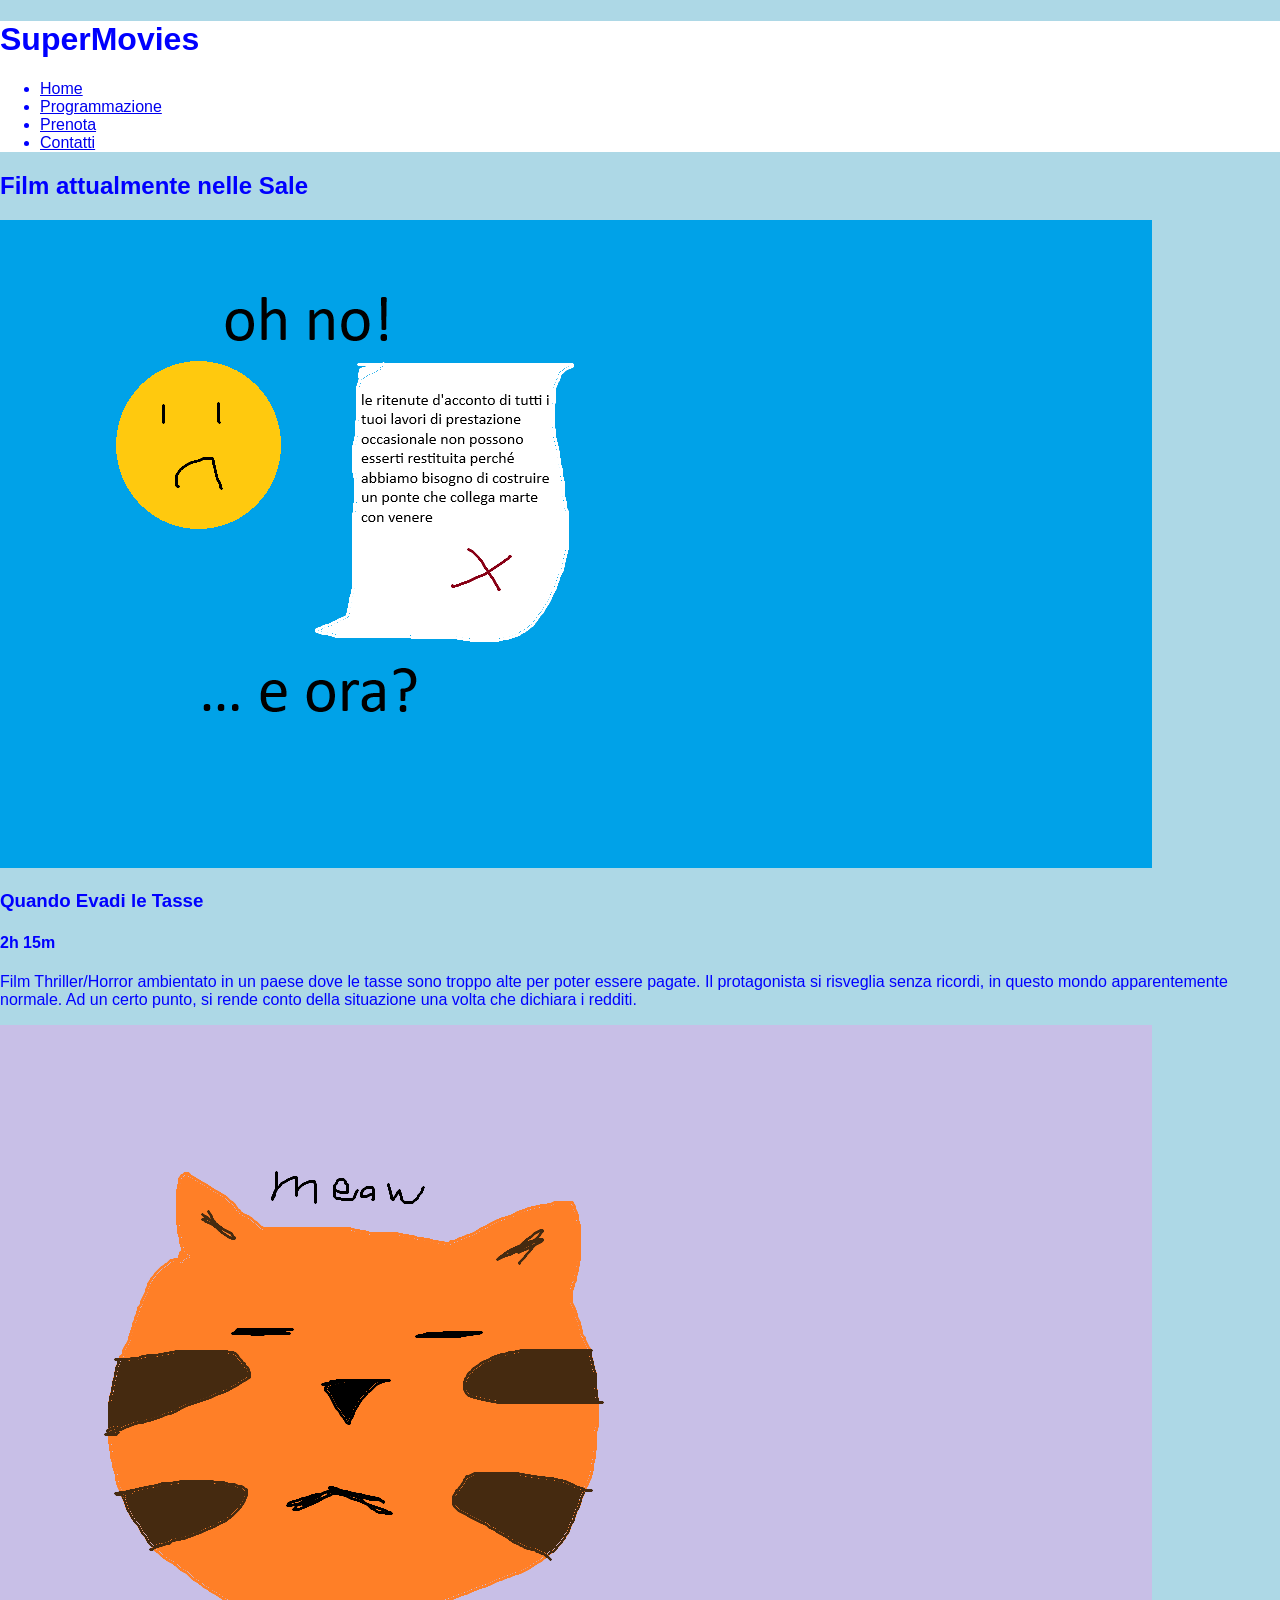
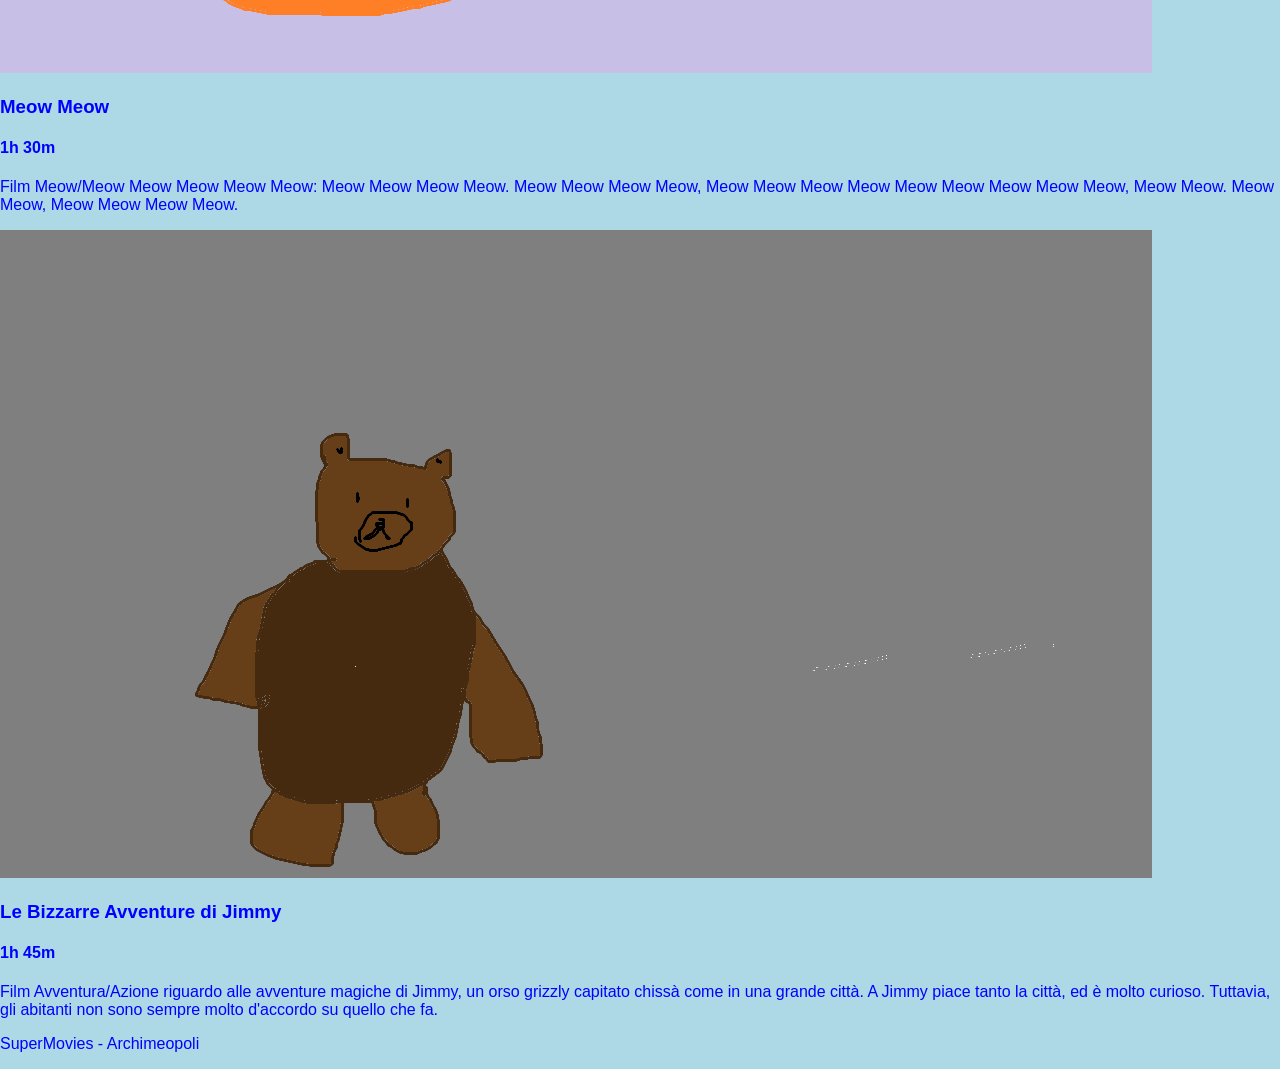
<file: index.html>
<!DOCTYPE html>
<html lang="it">
<head>
    <meta charset="UTF-8">
    <meta name="viewport" content="width=device-width, initial-scale=1.0">
    <title> SuperMovies - Archimeopoli </title>
    <link rel="stylesheet" href="css/style.css">
</head>
<body>
    <div>
        <header>
            <h1> SuperMovies </h1>
            <nav>
                <ul>
                    <li><a href="index.html"> Home </a></li>
                    <li><a href="programmazione.html"> Programmazione </a></li>
                    <li><a href="prenota.html"> Prenota </a></li>
                    <li><a href="contatti.html"> Contatti </a></li>
                </ul>
            </nav>
        </header>

        <main>
            <h2> Film attualmente nelle Sale </h2>
            <section>
                <article>
                    <img src="img/quando-evadi-le-tasse.png" alt="Copertina de Quando Evadi le Tasse">
                    <h3> Quando Evadi le Tasse </h3>
                    <h4> 2h 15m </h4>
                    <p>
                        Film Thriller/Horror ambientato in un paese dove le tasse sono troppo alte per poter essere pagate. 
                        Il protagonista si risveglia senza ricordi, in questo mondo apparentemente normale. 
                        Ad un certo punto, si rende conto della situazione una volta che dichiara i redditi. 
                    </p>
                </article>
                    <img src="img/meow-meow.png" alt="Copertina de Meow Meow">
                    <h3> Meow Meow </h3>
                    <h4> 1h 30m </h4>
                    <p>
                        Film Meow/Meow Meow Meow Meow Meow: Meow Meow Meow Meow. 
                        Meow Meow Meow Meow, Meow Meow Meow Meow Meow Meow Meow Meow Meow, Meow Meow.
                        Meow Meow, Meow Meow Meow Meow.
                    </p>
                <article>
                    
                </article>
                    
                <article>
                    <img src="img/le-bizzarre-avventure-di-jimmy.png" alt="Copertina de Le Bizzarre Avventure di Jimmy">
                    <h3> Le Bizzarre Avventure di Jimmy </h3>
                    <h4> 1h 45m </h4>
                    <p>
                        Film Avventura/Azione riguardo alle avventure magiche di Jimmy, un orso grizzly capitato chissà come in una grande città. 
                        A Jimmy piace tanto la città, ed è molto curioso. 
                        Tuttavia, gli abitanti non sono sempre molto d'accordo su quello che fa.
                    </p>
                </article>
            </section>
        </main>

        <footer>
            <p> SuperMovies - Archimeopoli </p>
        </footer>
    </div>
</body>
</html>
</file>
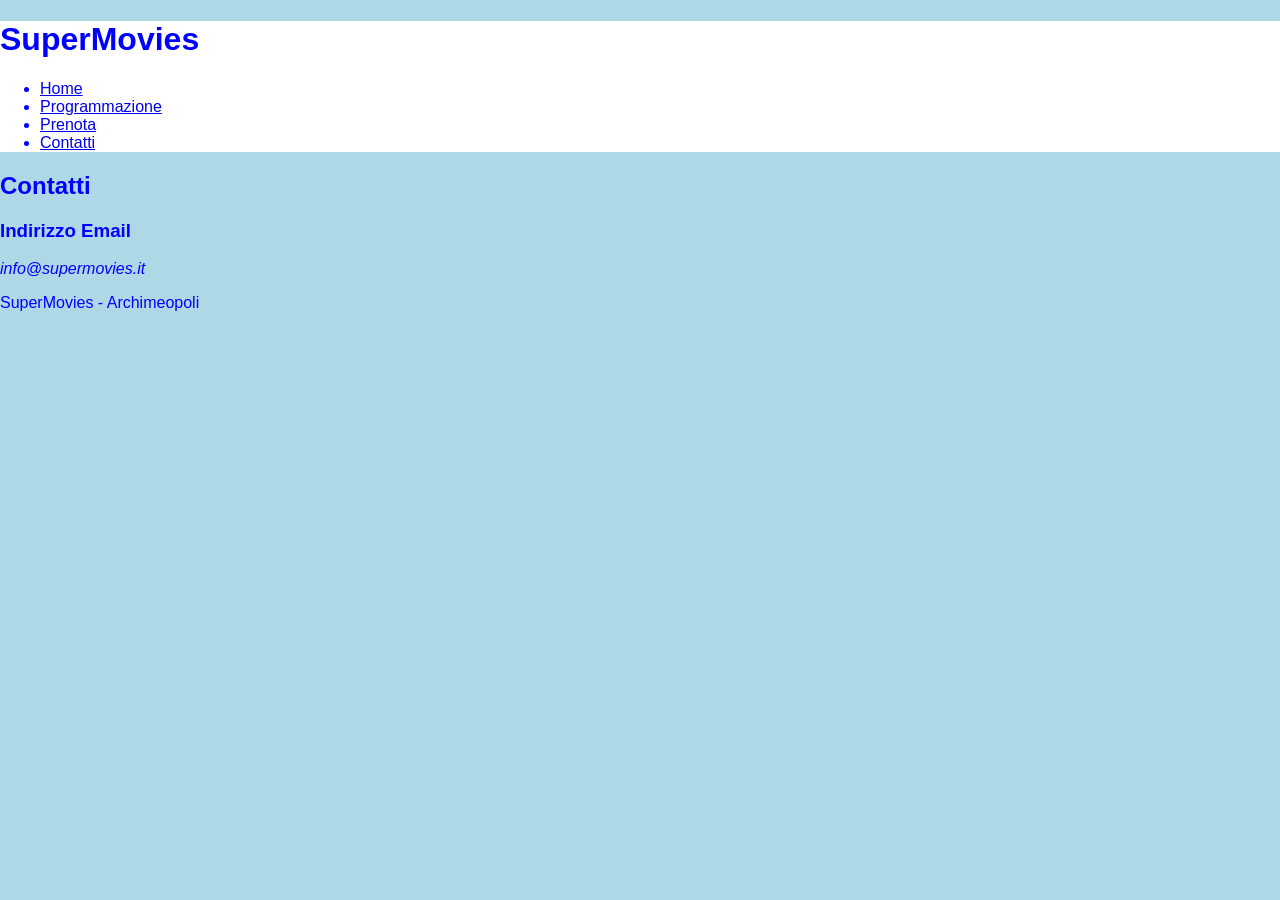
<file: contatti.html>
<!DOCTYPE html>
<html lang="it">
<head>
    <meta charset="UTF-8">
    <meta name="viewport" content="width=device-width, initial-scale=1.0">
    <title> SuperMovies - Archimeopoli </title>
    <link rel="stylesheet" href="css/style.css">
</head>
<body>
    <div>
        <header>
            <h1> SuperMovies </h1>
            <nav>
                <ul>
                    <li><a href="index.html"> Home </a></li>
                    <li><a href="programmazione.html"> Programmazione </a></li>
                    <li><a href="prenota.html"> Prenota </a></li>
                    <li><a href="contatti.html"> Contatti </a></li>
                </ul>
            </nav>
        </header>

        <main>
            <h2> Contatti </h2>
            <section>
                <h3> Indirizzo Email </h3>
                <address> info@supermovies.it </address>
            </section>
        </main>

        <footer>
            <p> SuperMovies - Archimeopoli </p>
        </footer>
    </div>
</body>
</html>
</file>
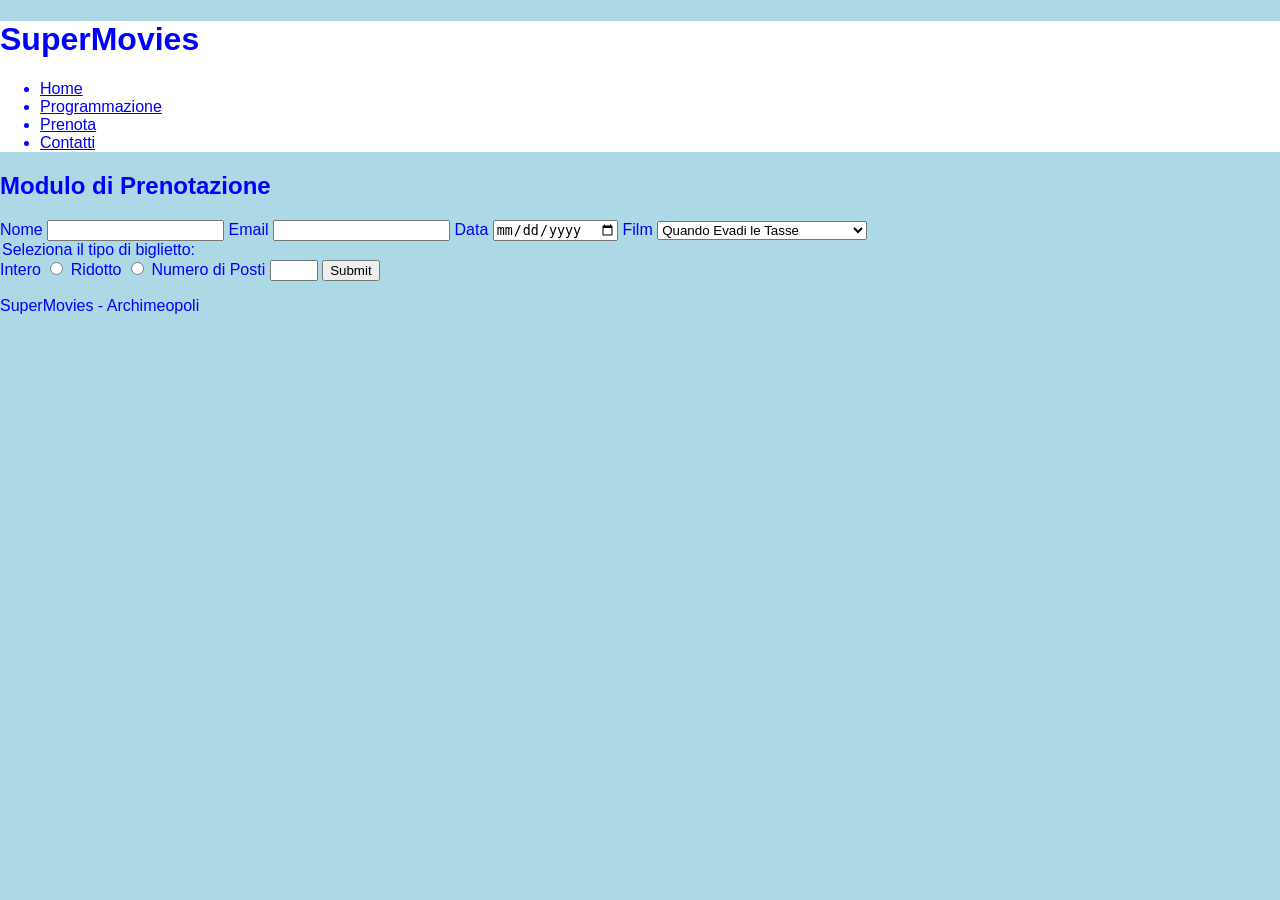
<file: prenota.html>
<!DOCTYPE html>
<html lang="it">
<head>
    <meta charset="UTF-8">
    <meta name="viewport" content="width=device-width, initial-scale=1.0">
    <title> SuperMovies - Archimeopoli </title>
    <link rel="stylesheet" href="css/style.css">
</head>
</head>
<body>
    <div>
        <header>
            <h1> SuperMovies </h1>
            <nav>
                <ul>
                    <li><a href="index.html"> Home </a></li>
                    <li><a href="programmazione.html"> Programmazione </a></li>
                    <li><a href="prenota.html"> Prenota </a></li>
                    <li><a href="contatti.html"> Contatti </a></li>
                </ul>
            </nav>
        </header>

        <main>
            <h2> Modulo di Prenotazione </h2>
            <section>
                <form>
                    <label for="nome" id="nome"> Nome </label>
                    <input type="text" id="nome" name="nome" required>

                    <label for="email" id="email"> Email </label>
                    <input type="email" id="email" name="email" required>

                    <label for="data" id="data"> Data </label>
                    <input type="date" id="data" name="data" required>

                    <label for="film" id="film"> Film </label>
                    <select name="film" id="film">
                        <option value="film1"> Quando Evadi le Tasse </option>
                        <option value="film2"> Meow Meow </option>
                        <option value="film3"> Le Bizzarre Avventure di Jimmy </option>
                    </select>

                    <legend> Seleziona il tipo di biglietto: </legend>
                    
                    <label for="intero" id="intero"> Intero </label>
                    <input type="radio" id="intero" name="intero" value="intero">

                    <label for="ridotto" id="ridotto"> Ridotto </label>
                    <input type="radio" id="ridotto" name="ridotto" value="ridotto">

                    <label for="posti"> Numero di Posti </label>
                    <input type="number" id="posti" name="posti" min="1" max="10" required>

                    <input type="submit" id="invio" name="invio">
                </form>
            </section>
        </main>

        <footer>
            <p> SuperMovies - Archimeopoli </p>
        </footer>
    </div>
</body>
</html>
</file>
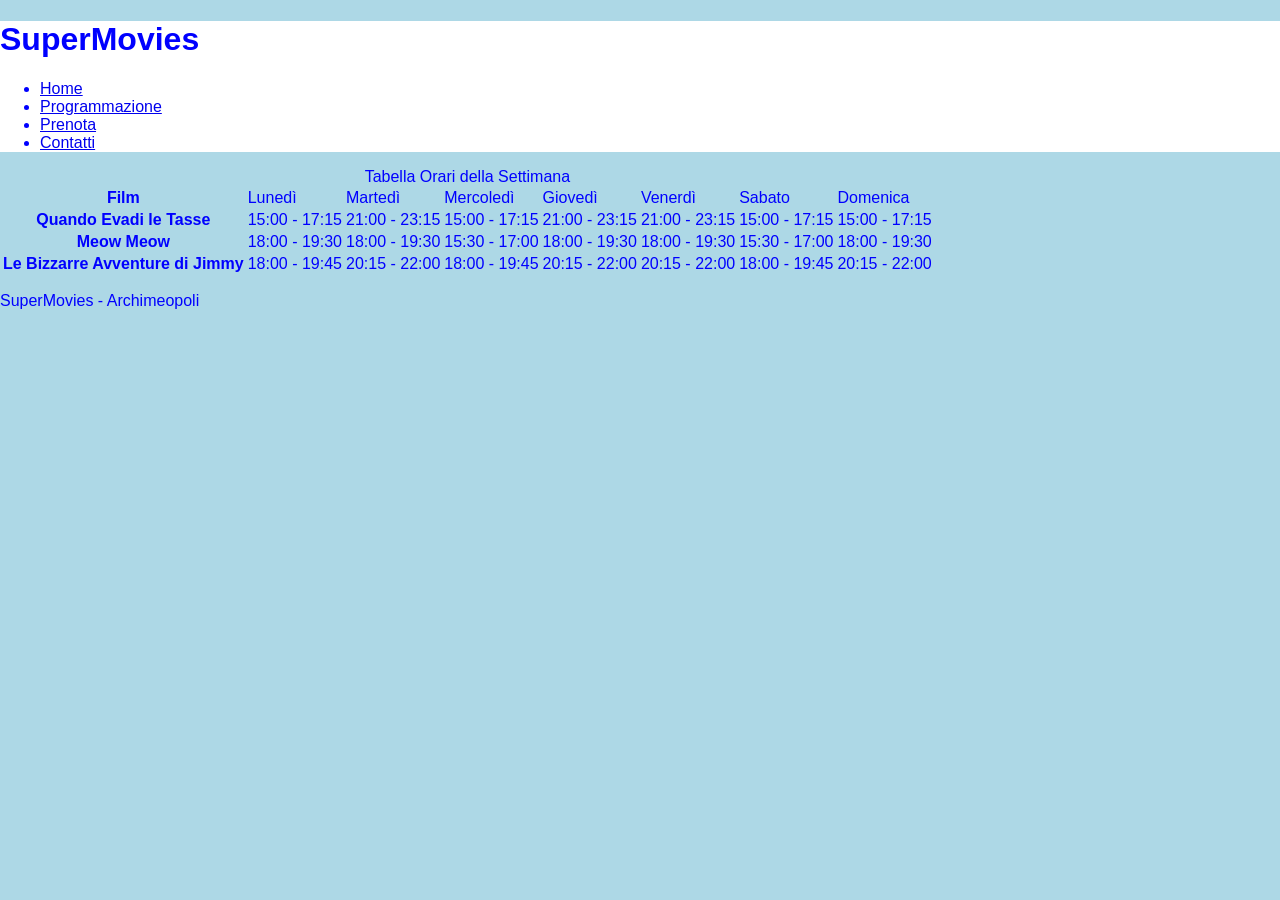
<file: programmazione.html>
<!DOCTYPE html>
<html lang="it">
<head>
    <meta charset="UTF-8">
    <meta name="viewport" content="width=device-width, initial-scale=1.0">
    <title> SuperMovies - Archimeopoli </title>
    <link rel="stylesheet" href="css/style.css">
</head>
</head>
<body>
    <div>
        <header>
            <h1> SuperMovies </h1>
            <nav>
                <ul>
                    <li><a href="index.html"> Home </a></li>
                    <li><a href="programmazione.html"> Programmazione </a></li>
                    <li><a href="prenota.html"> Prenota </a></li>
                    <li><a href="contatti.html"> Contatti </a></li>
                </ul>
            </nav>
        </header>

        <main>
            <section>
                <table>
                    <caption> Tabella Orari della Settimana </caption>
                    
                    <thead>
                        <tr>
                            <th> Film </th>
                            <td> Lunedì </td>
                            <td> Martedì </td>
                            <td> Mercoledì </td>
                            <td> Giovedì </td>
                            <td> Venerdì </td>
                            <td> Sabato </td>
                            <td> Domenica </td>
                        </tr>
                    </thead>

                    <tbody>
                        <tr>
                            <th> Quando Evadi le Tasse </th>
                            <td> 15:00 - 17:15 </td>
                            <td> 21:00 - 23:15 </td>
                            <td> 15:00 - 17:15 </td>
                            <td> 21:00 - 23:15 </td>
                            <td> 21:00 - 23:15 </td>
                            <td> 15:00 - 17:15 </td>
                            <td> 15:00 - 17:15 </td>
                        </tr>

                        <tr>
                            <th> Meow Meow </th>
                            <td> 18:00 - 19:30 </td>
                            <td> 18:00 - 19:30 </td>
                            <td> 15:30 - 17:00 </td>
                            <td> 18:00 - 19:30 </td>
                            <td> 18:00 - 19:30 </td>
                            <td> 15:30 - 17:00 </td>
                            <td> 18:00 - 19:30 </td>
                        </tr>

                        <tr>
                            <th> Le Bizzarre Avventure di Jimmy </th>
                            <td> 18:00 - 19:45 </td>
                            <td> 20:15 - 22:00 </td>
                            <td> 18:00 - 19:45 </td>
                            <td> 20:15 - 22:00 </td>
                            <td> 20:15 - 22:00 </td>
                            <td> 18:00 - 19:45 </td>
                            <td> 20:15 - 22:00 </td>
                        </tr>
                    </tbody>
                </table>
            </section>
        </main>

        <footer>
            <p> SuperMovies - Archimeopoli </p>
        </footer>
    </div>
</body>
</html>
</file>
<file: css/style.css>
:root {
    --primary-color: white;
    --secondary-color: lightblue;
    --text-color: blue;
    --font-fallback: 'Impact', 'Haettenschweiler', 'Arial Narrow Bold', 'sans-serif';
}

body {
    margin: 0;
    padding: 0;
    background-color: var(--secondary-color);
    color: var(--text-color);
    font-family: Impact, Haettenschweiler, 'Arial Narrow Bold', sans-serif;
}

header {
    background-color: var(--primary-color);
}
</file>
